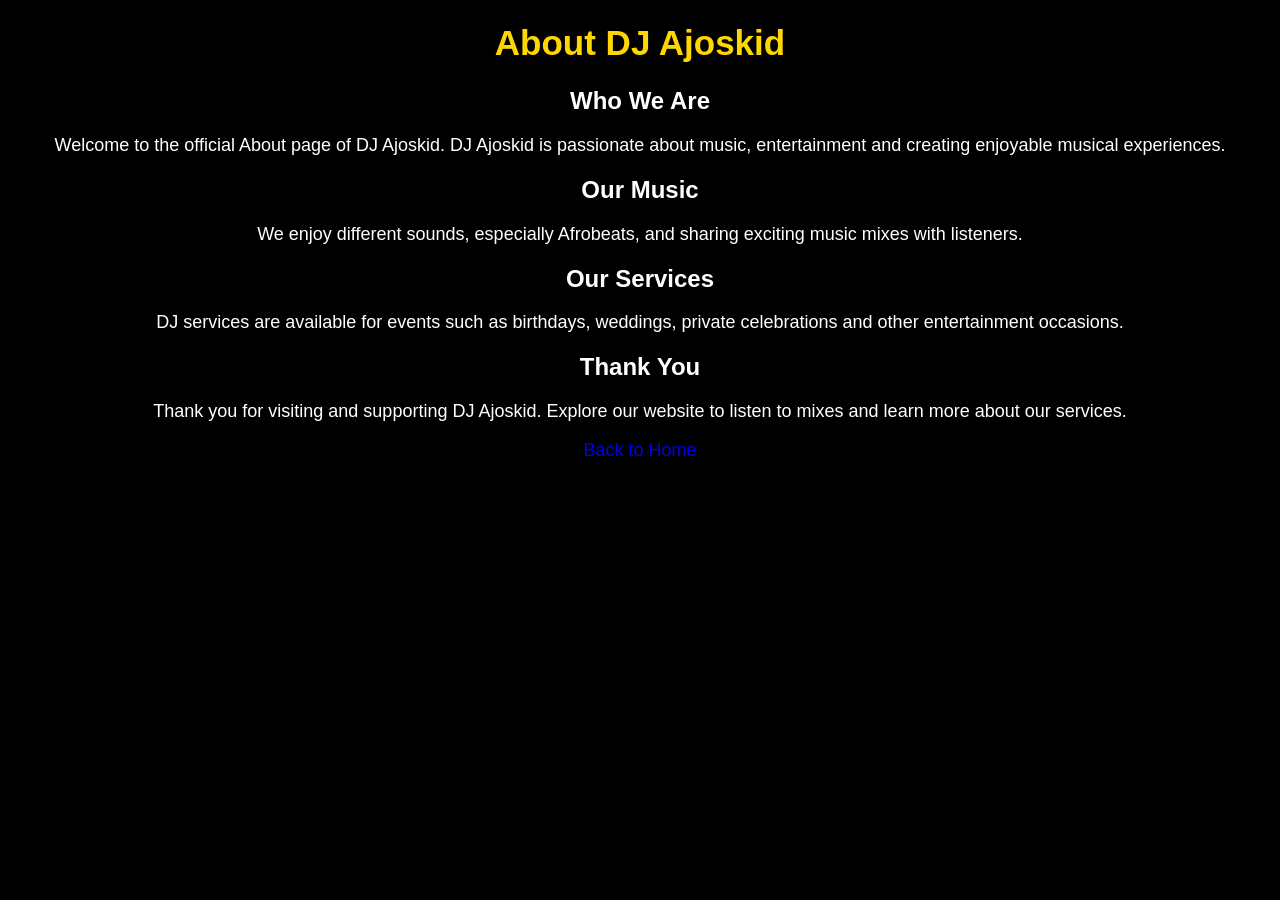
<file: about.html>
<!DOCTYPE html>
<html lang="en">
<head>
    <meta charset="UTF-8">
    <meta name="viewport" content="width=device-width, initial-scale=1.0">
    <title>About DJ Ajoskid</title>
    <link rel="stylesheet" href="./style.css">
</head>
<body>

    <h1>About DJ Ajoskid</h1>

    <h2>Who We Are</h2>

    <p>
        Welcome to the official About page of DJ Ajoskid.
        DJ Ajoskid is passionate about music, entertainment
        and creating enjoyable musical experiences.
    </p>

    <h2>Our Music</h2>

    <p>
        We enjoy different sounds, especially Afrobeats,
        and sharing exciting music mixes with listeners.
    </p>

    <h2>Our Services</h2>

    <p>
        DJ services are available for events such as
        birthdays, weddings, private celebrations and
        other entertainment occasions.
    </p>

    <h2>Thank You</h2>

    <p>
        Thank you for visiting and supporting DJ Ajoskid.
        Explore our website to listen to mixes and learn
        more about our services.
    </p>

    <p>
        <a href="index.html">Back to Home</a>
    </p>

</body>
</html>
</file>
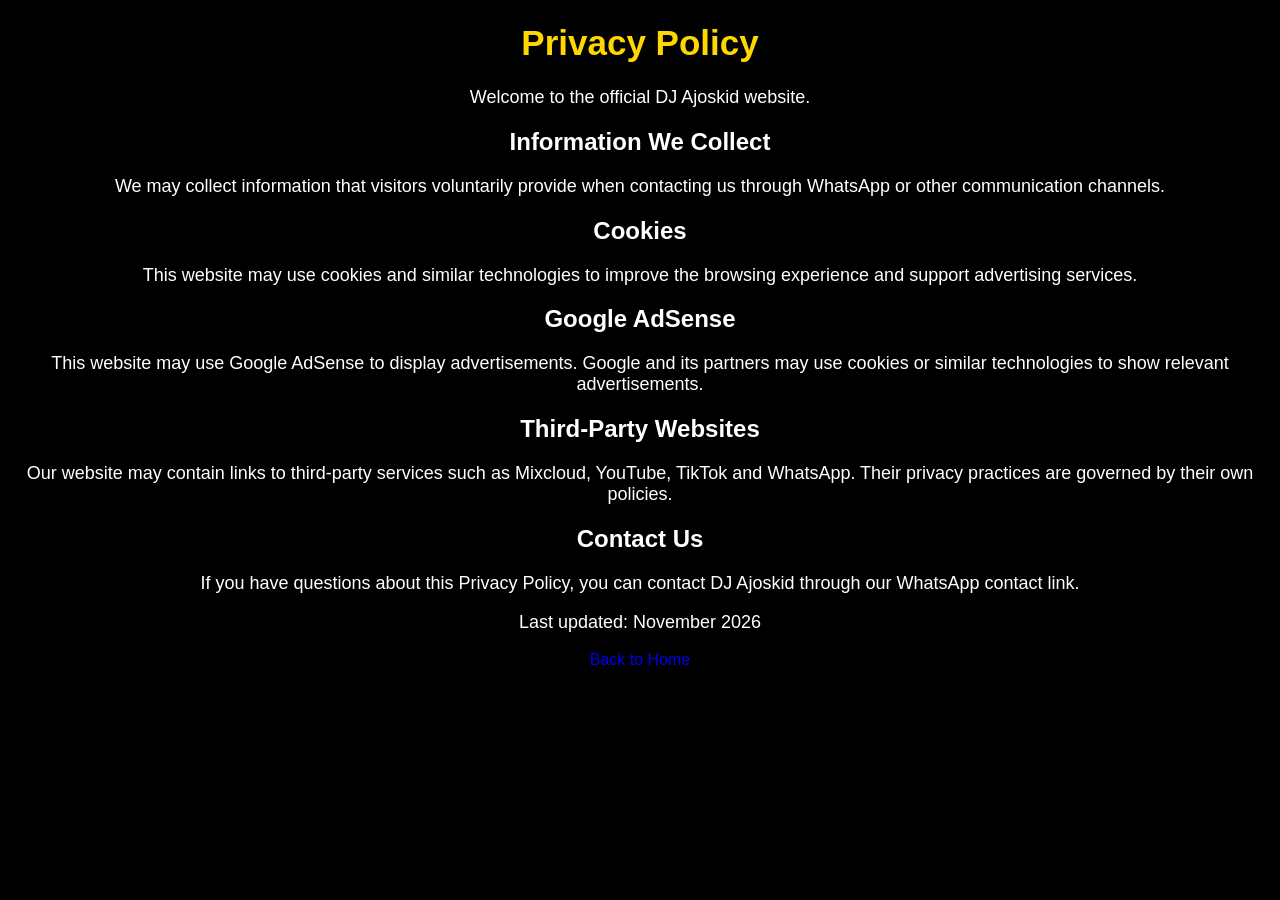
<file: privacy.html>
<!DOCTYPE html>
<html lang="en">
<head>
    <meta charset="UTF-8">
    <meta name="viewport" content="width=device-width, initial-scale=1.0">
    <title>Privacy Policy - DJ Ajoskid</title>
    <link rel="stylesheet" href="./style.css">
</head>

<body>

    <h1>Privacy Policy</h1>

    <p>Welcome to the official DJ Ajoskid website.</p>

    <h2>Information We Collect</h2>
    <p>We may collect information that visitors voluntarily provide when contacting us through WhatsApp or other communication channels.</p>

    <h2>Cookies</h2>
    <p>This website may use cookies and similar technologies to improve the browsing experience and support advertising services.</p>

    <h2>Google AdSense</h2>
    <p>This website may use Google AdSense to display advertisements. Google and its partners may use cookies or similar technologies to show relevant advertisements.</p>

    <h2>Third-Party Websites</h2>
    <p>Our website may contain links to third-party services such as Mixcloud, YouTube, TikTok and WhatsApp. Their privacy practices are governed by their own policies.</p>

    <h2>Contact Us</h2>
    <p>If you have questions about this Privacy Policy, you can contact DJ Ajoskid through our WhatsApp contact link.</p>

    <p>Last updated: November 2026</p>

    <a href="index.html">Back to Home</a>

</body>
</html>
</file>
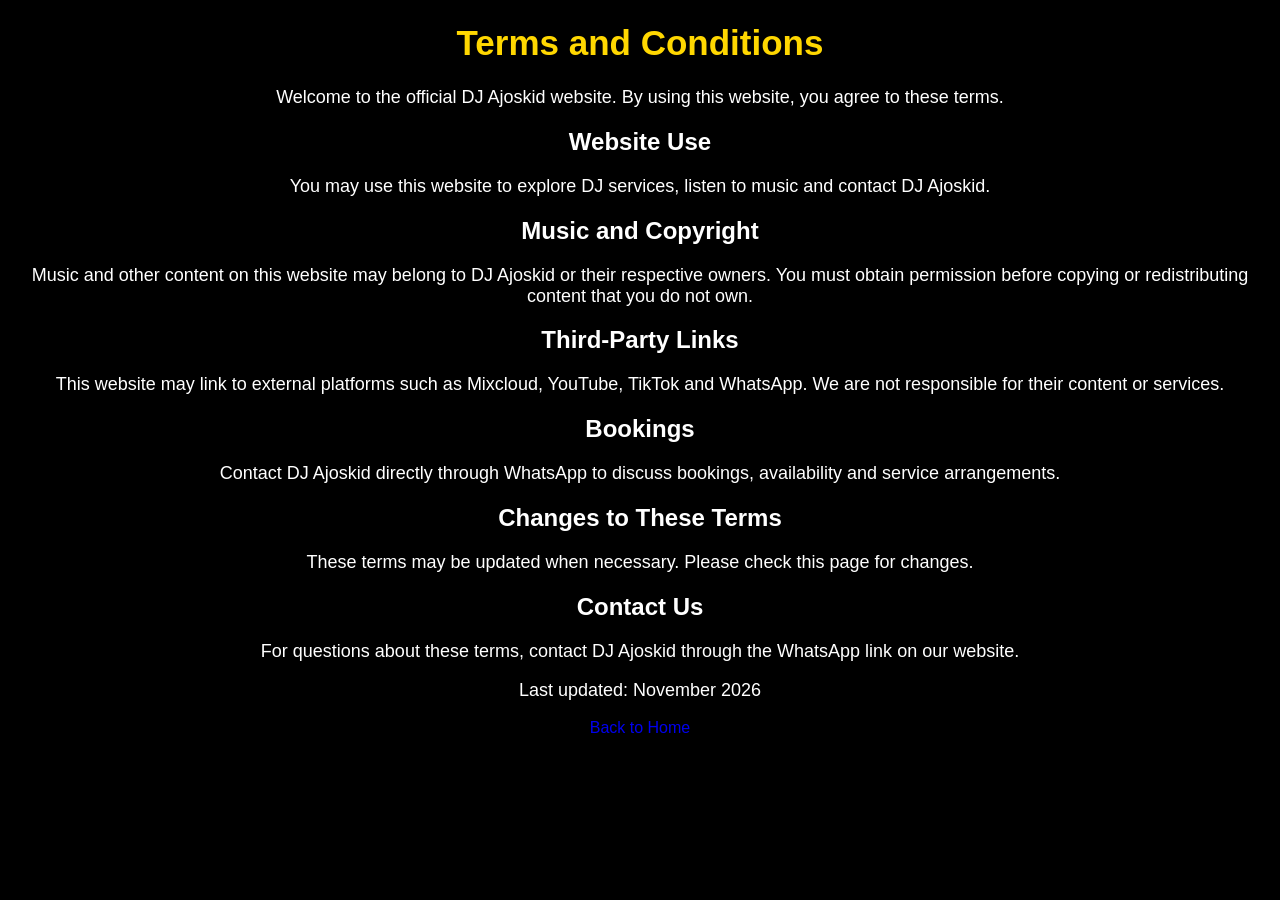
<file: terms.html>
<!DOCTYPE html>
<html lang="en">
<head>
    <meta charset="UTF-8">
    <meta name="viewport" content="width=device-width, initial-scale=1.0">
    <title>Terms and Conditions - DJ Ajoskid</title>
    <link rel="stylesheet" href="./style.css">
</head>

<body>

    <h1>Terms and Conditions</h1>

    <p>Welcome to the official DJ Ajoskid website. By using this website, you agree to these terms.</p>

    <h2>Website Use</h2>
    <p>You may use this website to explore DJ services, listen to music and contact DJ Ajoskid.</p>

    <h2>Music and Copyright</h2>
    <p>Music and other content on this website may belong to DJ Ajoskid or their respective owners. You must obtain permission before copying or redistributing content that you do not own.</p>

    <h2>Third-Party Links</h2>
    <p>This website may link to external platforms such as Mixcloud, YouTube, TikTok and WhatsApp. We are not responsible for their content or services.</p>

    <h2>Bookings</h2>
    <p>Contact DJ Ajoskid directly through WhatsApp to discuss bookings, availability and service arrangements.</p>

    <h2>Changes to These Terms</h2>
    <p>These terms may be updated when necessary. Please check this page for changes.</p>

    <h2>Contact Us</h2>
    <p>For questions about these terms, contact DJ Ajoskid through the WhatsApp link on our website.</p>

    <p>Last updated: November 2026</p>

    <a href="index.html">Back to Home</a>

</body>
</html>
</file>
<file: style.css>
body {
    background-color: black;
    color: white;
    text-align: center;
    font-family: Arial, sans-serif;
}

h1 {
    color: gold;
    font-size: 35px;
}

p {
    font-size: 18px;
}

button {
    background-color: gold;
    color: black;
    padding: 15px 25px;
    border: none;
    border-radius: 10px;
    font-size: 16px;
    font-weight: bold;
    cursor: pointer;
}

img {
    width: 250px;
    height: 250px;
    object-fit: cover;
    border-radius: 15px;
    margin-top: 20px;
}

a {
    text-decoration: none;
}

a button {
    background-color: #25D366;
    color: white;
    padding: 12px 25px;
    border: none;
    border-radius: 8px;
    font-size: 16px;
    cursor: pointer;
}

nav {
    background-color: #222;
    padding: 15px;
    text-align: center;
}

nav a {
    color: gold;
    text-decoration: none;
    margin: 10px;
    font-size: 16px;
    font-weight: bold;
}

nav a:hover {
    color: white;
}

html {
    scroll-behavior: smooth;
}

section {
    padding: 30px 15px;
    margin: 20px 0;
}

section {
    padding: 30px 15px;
    margin: 20px 0;
    border-bottom: 1px solid gold;
}

img {
    width: 250px;
    height: 250px;
    object-fit: cover;
    border-radius: 15px;
    border: 3px solid gold;
}

footer {
    background-color: #222;
    color: gold;
    text-align: center;
    padding: 20px;
    margin-top: 30px;
}

.social-links a {
    display: inline-block;
    background-color: #fe2c55;
    color: white;
    padding: 12px 20px;
    text-decoration: none;
    border-radius: 8px;
    font-weight: bold;
}

.social-links a[href*="youtube"] {
    background-color: red;
    color: white;
}

.social-links {
    margin: 15px;
}

@media (max-width: 600px) {
    nav a {
        display: inline-block;
        margin: 8px;
        font-size: 14px;
    }

    img {
        max-width: 90%;
    }
}
/* Back to Top Button */
#backToTop {
  display: none;
  position: fixed;
  bottom: 25px;
  right: 20px;
  z-index: 999;
  background: #FFD700;
  color: #000;
  border: none;
  border-radius: 50%;
  width: 50px;
  height: 50px;
  font-size: 28px;
  font-weight: bold;
  cursor: pointer;
  box-shadow: 0 3px 10px rgba(255,215,0,0.4);
}

#backToTop:hover {
  background: #fff;
  transform: translateY(-3px);
}

.mixcloud-container {
    position: relative;
    width: 100%;
    max-width: 600px;
    margin: 20px auto;
    overflow: visible;
    z-index: 1;
}

.mixcloud-container iframe {
    display: block;
    width: 100%;
    height: 180px;
    border: 0;
    position: relative;
    z-index: 2;
    pointer-events: auto;
}

.download-btn {
    display: inline-block;
    background: #ff6600;
    color: white;
    padding: 12px 25px;
    text-decoration: none;
    border-radius: 8px;
    font-weight: bold;
    margin-top: 15px;
}

.download-btn:hover {
    background: #cc5200;
}

/* DJ Ajoskid Mixtape Design */
#music {
    text-align: center;
    padding: 30px 15px;
}

#music h2 {
    color: #ffffff;
    font-size: 28px;
    margin-bottom: 25px;
}

#music h3 {
    color: #f5c542;
    font-size: 23px;
    margin: 20px 0;
}

.mixcloud-container {
    max-width: 600px;
    margin: 20px auto;
}

#music audio {
    display: block;
    width: 100%;
    margin: 15px auto;
}

.download-btn {
    display: inline-block;
    background: linear-gradient(135deg, #f5c542, #ff8c00);
    color: #111;
    padding: 13px 25px;
    border-radius: 30px;
    text-decoration: none;
    font-weight: bold;
    margin: 15px;
    transition: 0.3s;
}

.download-btn:hover {
    transform: scale(1.05);
}
</file>
